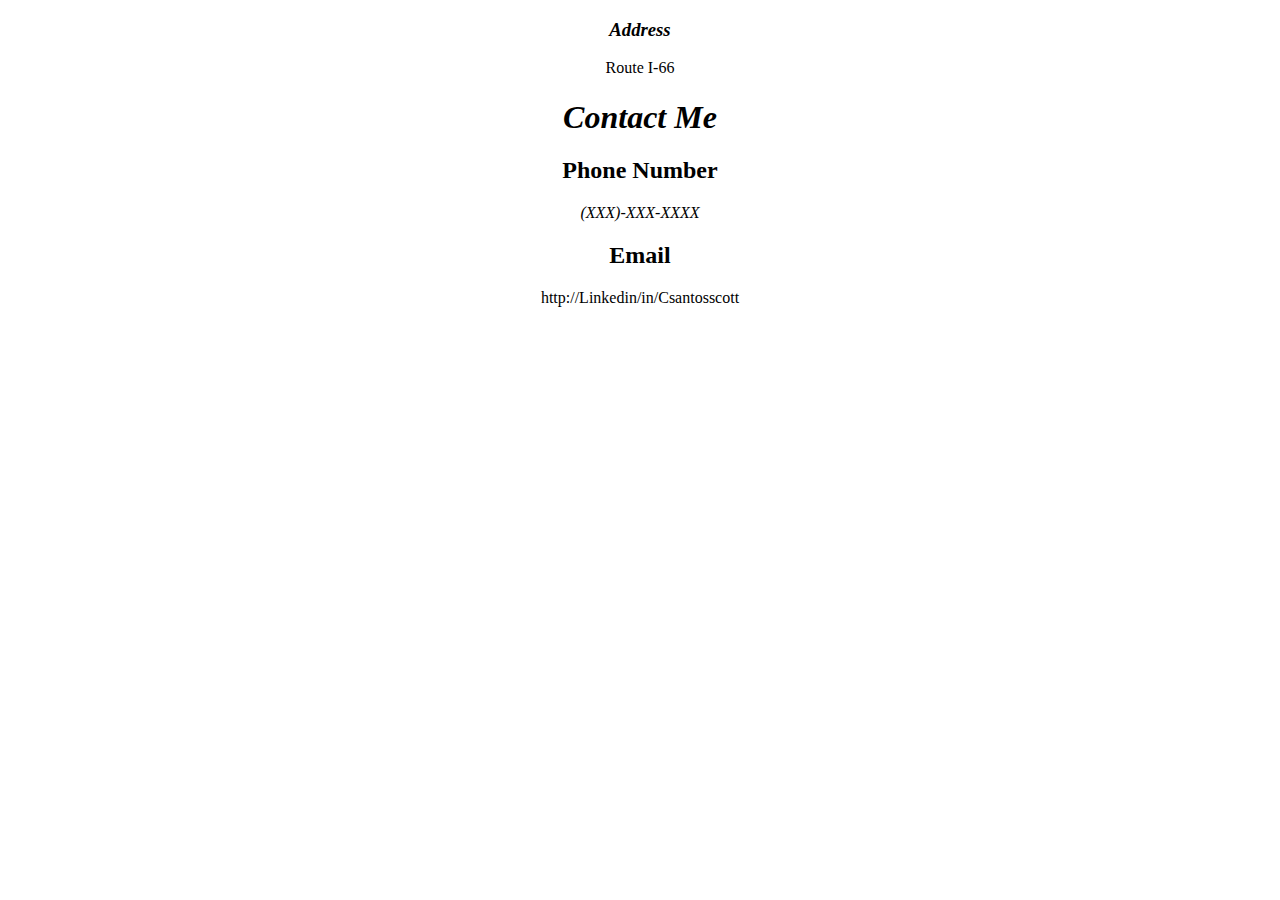
<file: html5/contactme.html>
<!DOCTYPE html>
<html lang="en" dir="ltr">

<head>
  <meta charset="utf-8">
  <title>Contact Chris</title>
</head>

<center>

<body>
  <h3><em>Address</em></h3>
  <p>Route I-66</p>
  <h1><em>Contact Me</em></h1>
  <h2>Phone Number</h2>
  <p><em>(XXX)-XXX-XXXX</em></p>
  <h2>Email</h2>
  <p>http://Linkedin/in/Csantosscott</p>
</body>

</center>

</html>
</file>
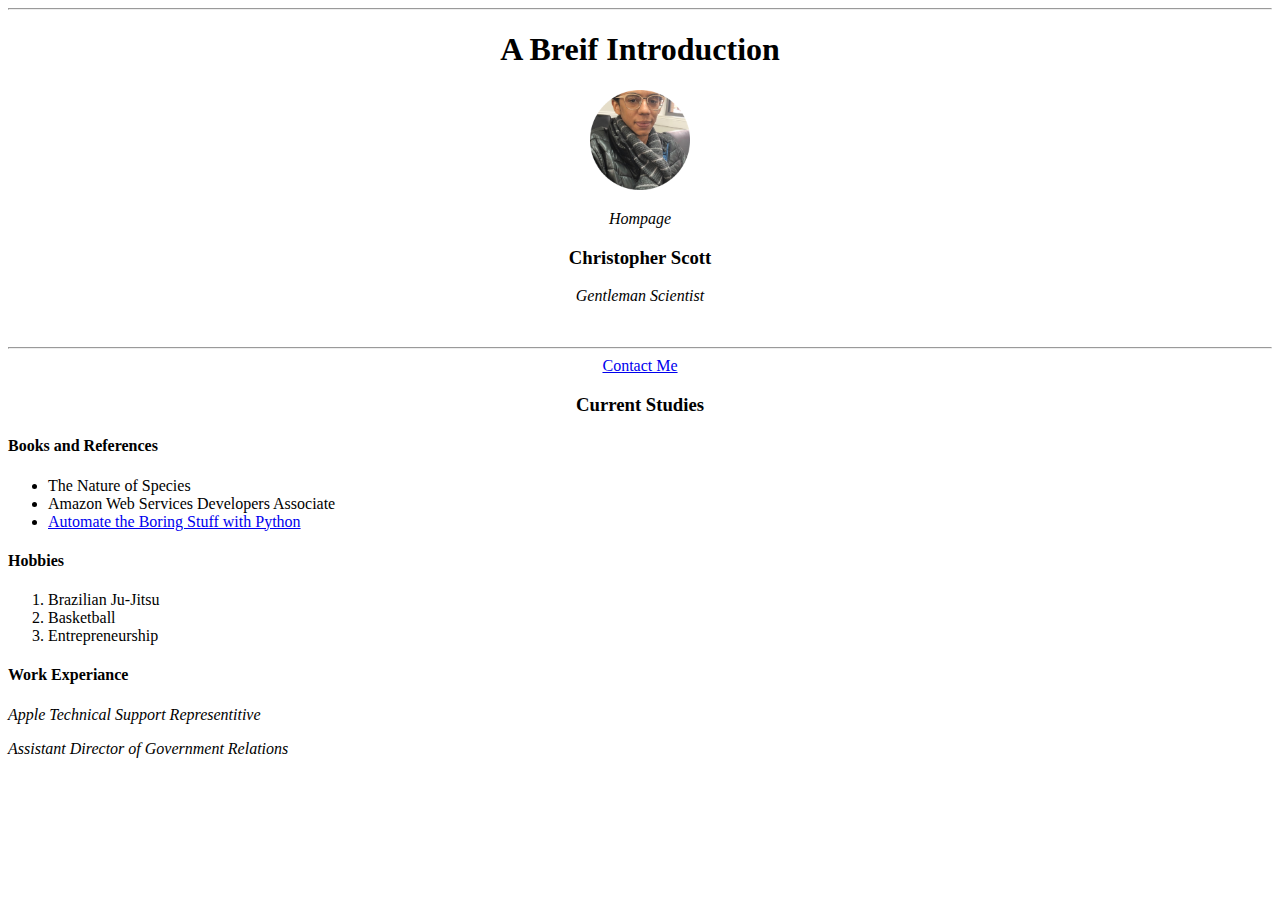
<file: html5/intro.html>
<!DOCTYPE html>

<head>
  <title>Profile...info</title>
  <link rel="#" href="#">
</head>

<body>
  <hr>
  <center>
    <h1>A Breif Introduction</h1>
    <img src="circle-cropped.png" height="100" width="100" alt="Christopher's Profile Pic">

    <p><em>Hompage</em></p>
    <h3>Christopher Scott</h3>
    <p><em>Gentleman Scientist</em></p>
    <br>

  </center>
  <hr>
  <center>
    <a href="contactme.html">Contact Me</a>
    <h3>Current Studies</h3>
  </center>
    <h4>Books and References</h4>
    <ul>
      <li>The Nature of Species</li>
      <li>Amazon Web Services Developers Associate</li>
      <li><a href="https://automatetheboringstuff.com/">Automate the Boring Stuff with Python</a></li>
    </ul>
    <h4>Hobbies</h4>
    <ol>
      <li>Brazilian Ju-Jitsu</li>
      <li>Basketball</li>
      <li>Entrepreneurship</li>
    </ol>

    <h4>Work Experiance</h4>
    <p><em>Apple Technical Support Representitive</em></p>
    <p><em>Assistant Director of Government Relations</em></p>

    <table>
      <col span="2">
      
    </table>

</body>
</file>
